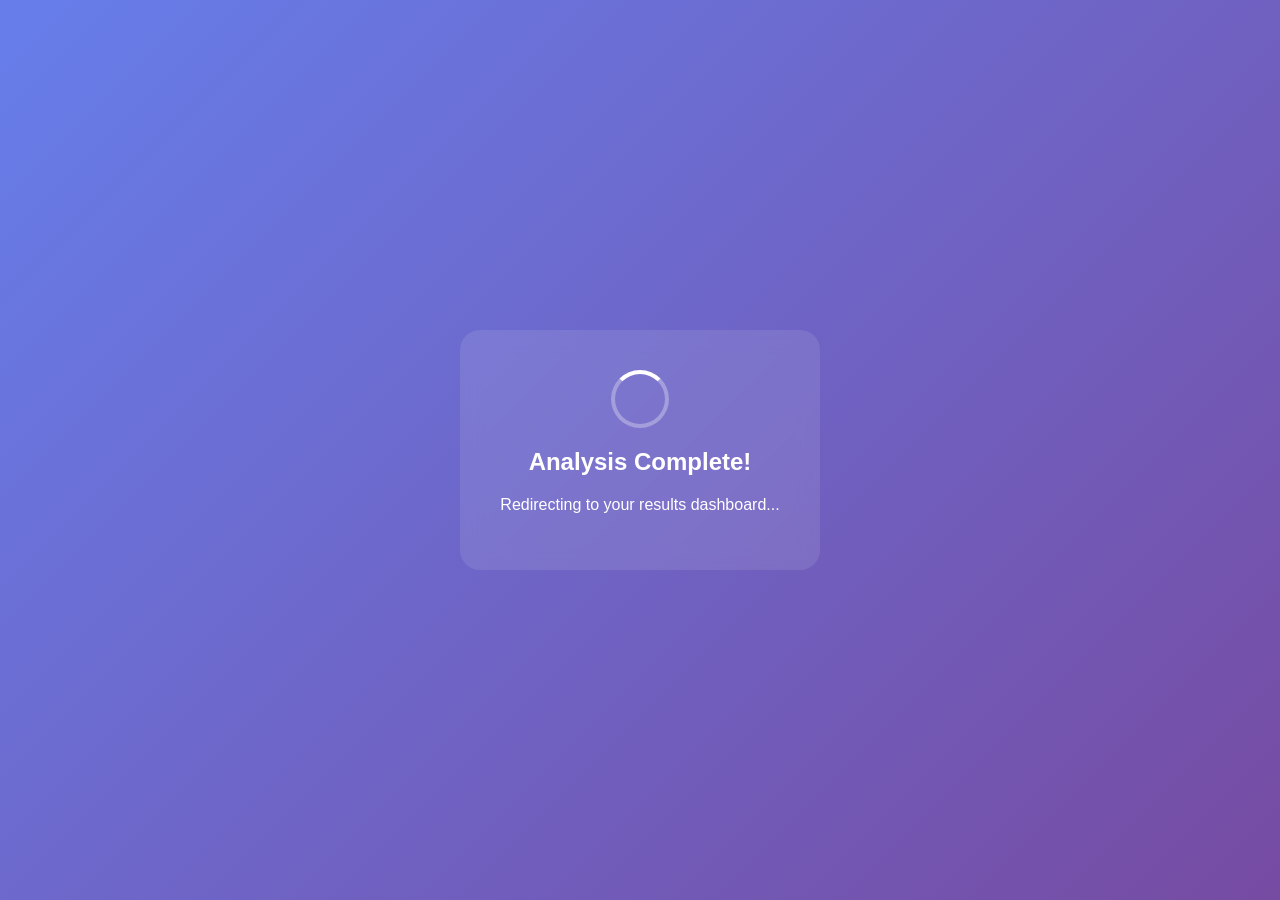
<file: templates/auto_redirect.html>
<!DOCTYPE html>
<html lang="en">
<head>
    <meta charset="UTF-8">
    <meta name="viewport" content="width=device-width, initial-scale=1.0">
    <title>Analysis Complete - Redirecting...</title>
    <style>
        body {
            font-family: 'Inter', sans-serif;
            background: linear-gradient(135deg, #667eea 0%, #764ba2 100%);
            display: flex;
            justify-content: center;
            align-items: center;
            height: 100vh;
            margin: 0;
            color: white;
        }
        .container {
            text-align: center;
            background: rgba(255, 255, 255, 0.1);
            padding: 40px;
            border-radius: 20px;
            backdrop-filter: blur(10px);
        }
        .spinner {
            width: 50px;
            height: 50px;
            border: 4px solid rgba(255, 255, 255, 0.3);
            border-top: 4px solid white;
            border-radius: 50%;
            animation: spin 1s linear infinite;
            margin: 0 auto 20px;
        }
        @keyframes spin {
            0% { transform: rotate(0deg); }
            100% { transform: rotate(360deg); }
        }
    </style>
</head>
<body>
    <div class="container">
        <div class="spinner"></div>
        <h2>Analysis Complete!</h2>
        <p>Redirecting to your results dashboard...</p>
    </div>
    
    <script>
        // Immediate redirect to performance dashboard
        setTimeout(() => {
            window.location.href = '/performance_dashboard';
        }, 2000);
    </script>
</body>
</html>
</file>
